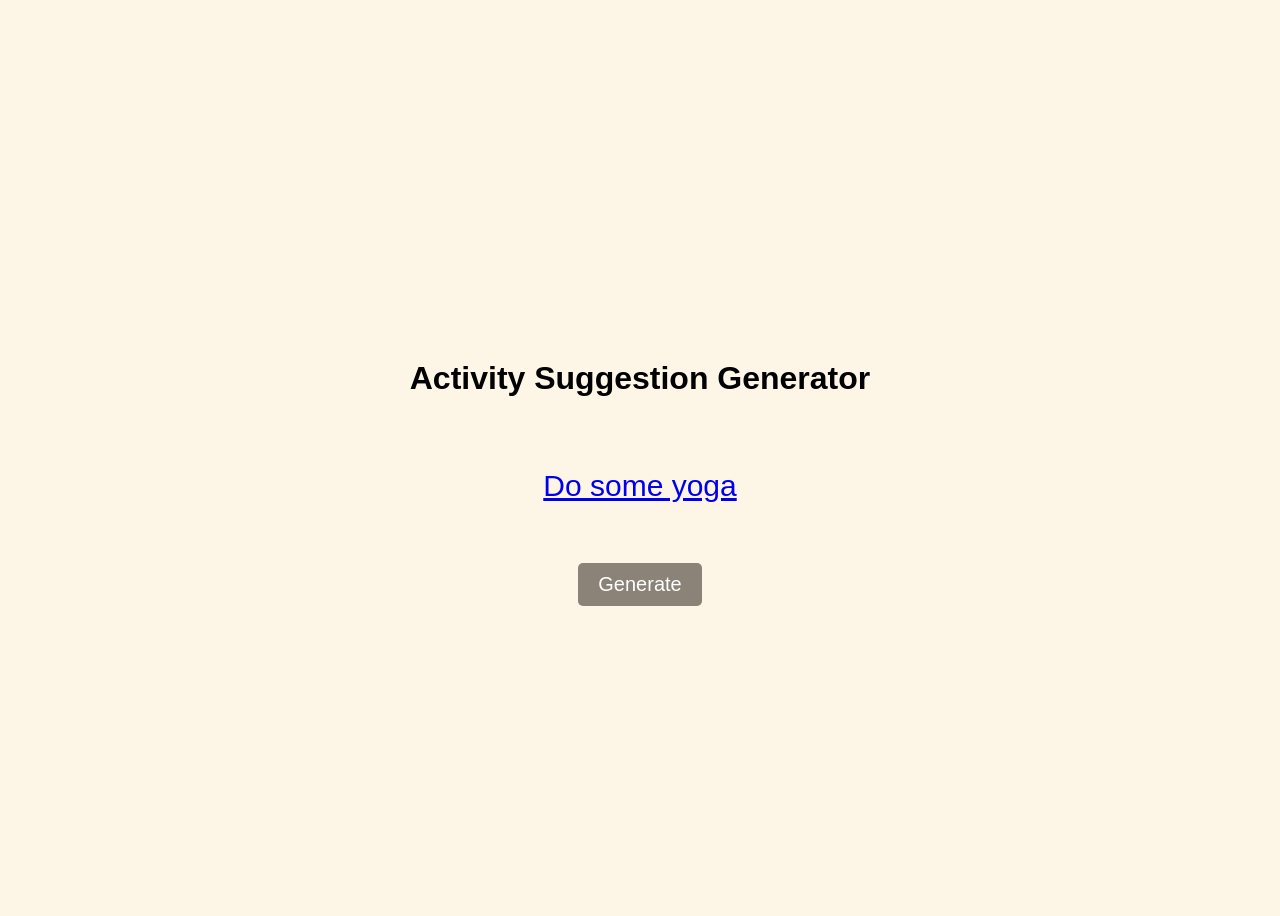
<file: index.html>
<!DOCTYPE html>
<html lang="en">
<head>
  <meta charset="UTF-8">
  <title>Activity Suggestion Generator</title>
  <link rel="stylesheet" href="assets/css/style.css">
</head>
<body>
  <h1>Activity Suggestion Generator</h1>
  <p id="activity-suggestion"><a id="suggestion-link" href="#" target="_blank">Click the button to generate a suggestion.</a></p>

  <button id="generate-button">Generate</button>
  
  <script src="assets/js/suggestions.js"></script>
  <script src="assets/js/script.js"></script>
  
</body>
</html>
</file>
<file: assets/css/style.css>
body {
  font-family: Arial, sans-serif;
  text-align: center;
  background-color: #FDF5E6; /* Old paper */
  display: flex;
  flex-direction: column;
  align-items: center;
  justify-content: center;
  height: 100vh;
}

h1 {
  margin-top: 50px;
}

#activity-suggestion {
  font-size: 30px;
  margin-top: 50px;
}

#generate-button {
  font-size: 20px;
  padding: 10px 20px;
  background-color: #8B8378; /* Dark grayish brown */
  color: white;
  border: none;
  border-radius: 5px;
  margin-top: 30px;
  cursor: pointer;
}

#generate-button:hover {
  background-color: #5F5A50; /* Dark brown */
}
</file>
